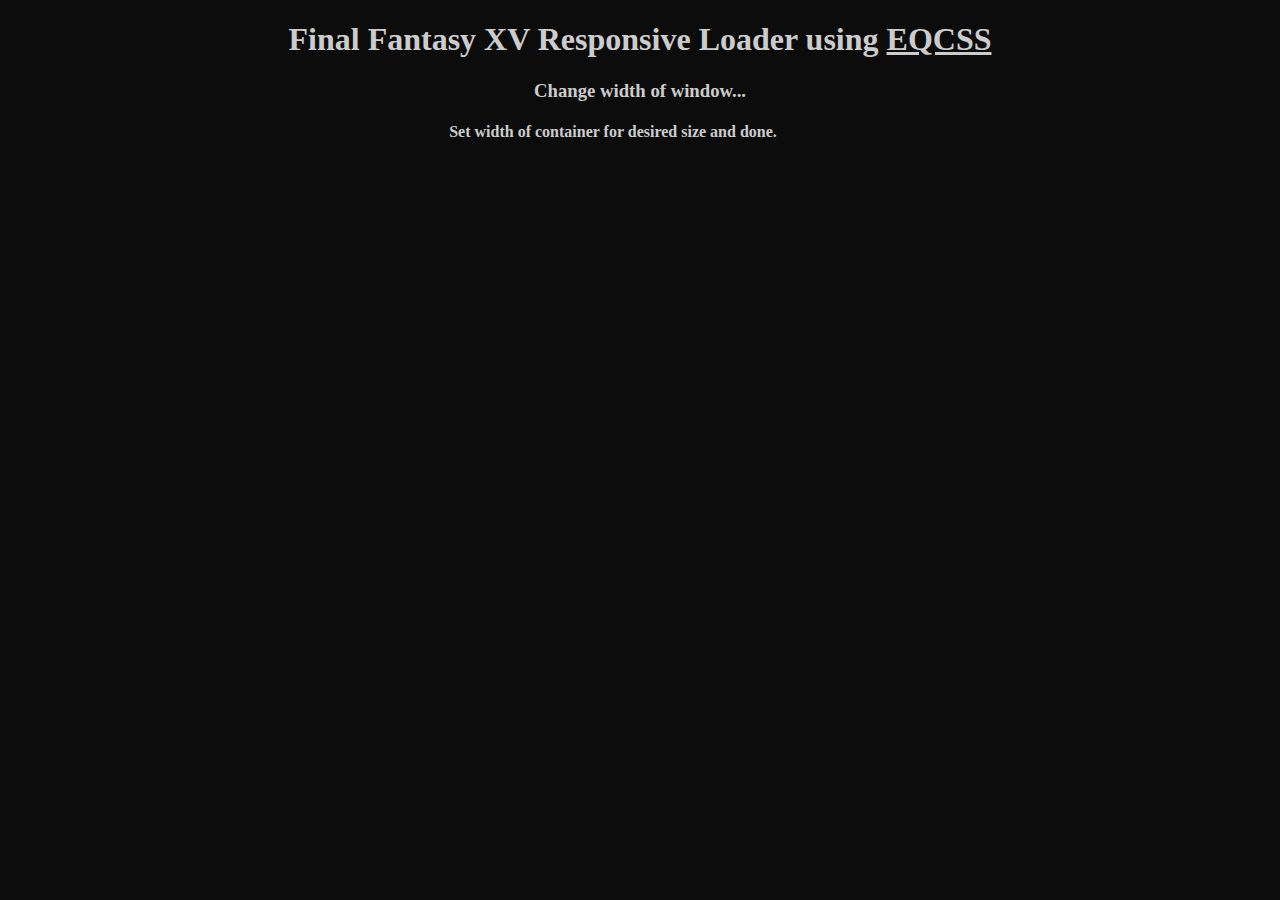
<file: wwwroot/preloader.html>
<!DOCTYPE html>
<html>
<head>
<link rel="stylesheet" href="preloader.css">
</head>

<body>
<h1>Final Fantasy XV Responsive Loader using <a href="http://elementqueries.com/">EQCSS</a></h1>
<h3>Change width of window...</h3>

<h4>Set width of container for desired size and done.
<div class="container small" style="width: 50px; display: inline-block;">
  <div class="center">
    <div class="circle One"></div>
    <div class="circle Two"></div>
    <div class="circle Three"></div>
    <div class="circle Four"></div>
    <div class="Expand"></div>
    <div class="Expand Two"></div>
    <div class="Expand Three"></div>
  </div>
</div>
</h4>

<div class="container">
  <div class="center">
    <div class="circle One"></div>
    <div class="circle Two"></div>
    <div class="circle Three"></div>
    <div class="circle Four"></div>
    <div class="Expand"></div>
    <div class="Expand Two"></div>
    <div class="Expand Three"></div>
  </div>
</div>

</body>
</file>
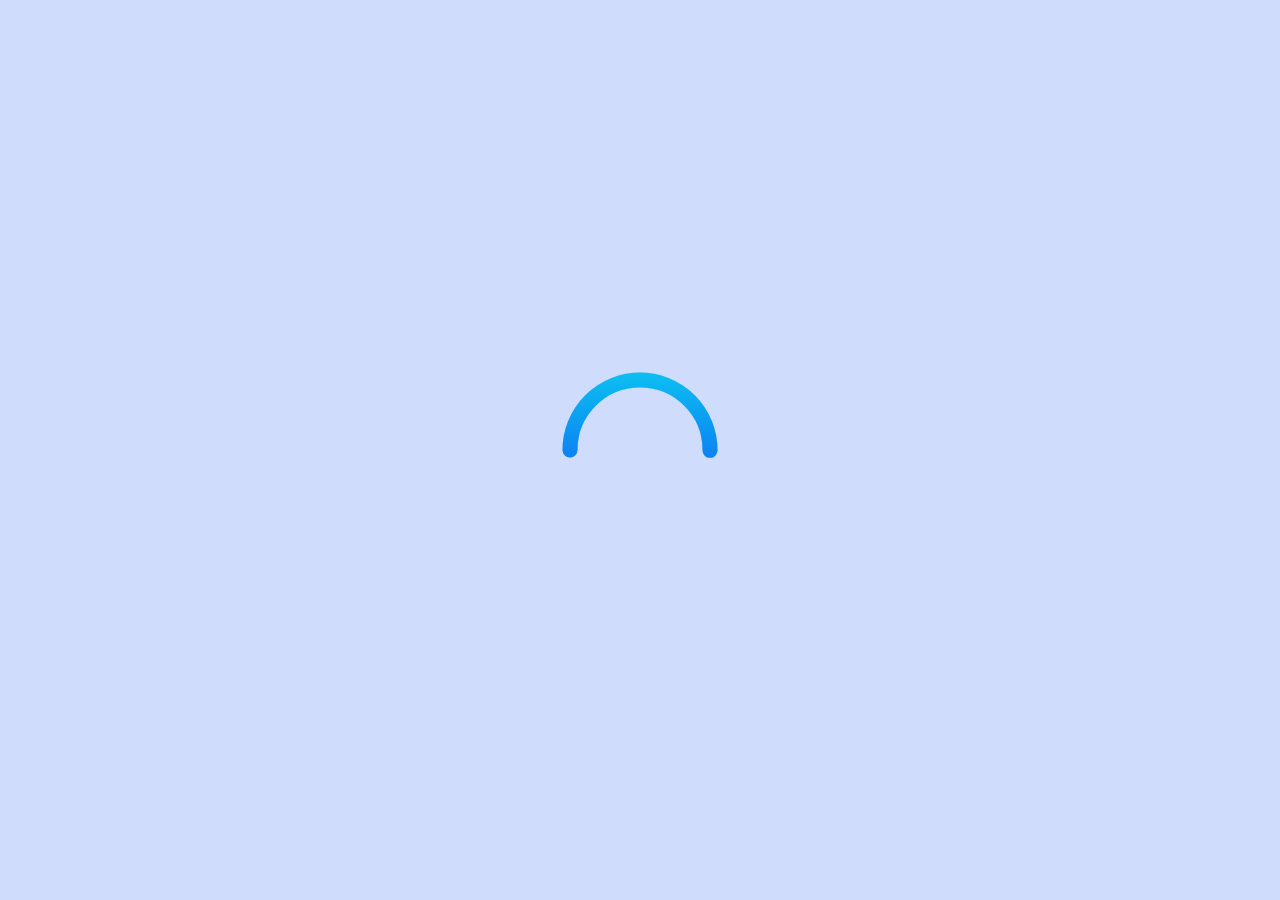
<file: wwwroot/smiley-preloader.html>
<!DOCTYPE html>
<html lang="en" >
<head>
  <meta charset="UTF-8">
  <title>Molim vas sacekajte</title>
  <meta name="viewport" content="width=device-width, initial-scale=1, viewport-fit=cover"><link rel="stylesheet" href="css/smiley-preloader.css">

</head>
<body>
<!-- partial:index.partial.html -->
<svg role="img" aria-label="Mouth and eyes come from 9:00 and rotate clockwise into position, right eye blinks, then all parts rotate and merge into 3:00" class="smiley" viewBox="0 0 128 128" width="128px" height="128px">
	<defs>
		<clipPath id="smiley-eyes">
			<circle class="smiley__eye1" cx="64" cy="64" r="8" transform="rotate(-40,64,64) translate(0,-56)" />
			<circle class="smiley__eye2" cx="64" cy="64" r="8" transform="rotate(40,64,64) translate(0,-56)" />
		</clipPath>
		<linearGradient id="smiley-grad" x1="0" y1="0" x2="0" y2="1">
			<stop offset="0%" stop-color="#000" />
			<stop offset="100%" stop-color="#fff" />
		</linearGradient>
		<mask id="smiley-mask">
			<rect x="0" y="0" width="128" height="128" fill="url(#smiley-grad)" />
		</mask>
	</defs>
	<g stroke-linecap="round" stroke-width="12" stroke-dasharray="175.93 351.86">
		<g>
			<rect fill="hsl(193,90%,50%)" width="128" height="64" clip-path="url(#smiley-eyes)" />
			<g fill="none" stroke="hsl(193,90%,50%)">
				<circle class="smiley__mouth1" cx="64" cy="64" r="56" transform="rotate(180,64,64)" />
				<circle class="smiley__mouth2" cx="64" cy="64" r="56" transform="rotate(0,64,64)" />
			</g>
		</g>
		<g mask="url(#smiley-mask)">
			<rect fill="hsl(223,90%,50%)" width="128" height="64" clip-path="url(#smiley-eyes)" />
			<g fill="none" stroke="hsl(223,90%,50%)">
				<circle class="smiley__mouth1" cx="64" cy="64" r="56" transform="rotate(180,64,64)" />
				<circle class="smiley__mouth2" cx="64" cy="64" r="56" transform="rotate(0,64,64)" />
			</g>
		</g>
	</g>
</svg>
<!-- partial -->
  
</body>
</html>
</file>
<file: wwwroot/preloader.css>
body{
  background-color: rgb(12,12,12);
  text-align: center;
  color: #ccc;
}
@element 'body'  and (min-width: 500px){
  body{
   font-size: 0.8ew;
  }
}
@element 'body'  and (max-width: 499px){
  body{
   font-size: 2ew;
  }
}
a{
  color:#ccc;
}
a:hover{
  color:blue;
}
.container.small{
  width: 50px;
  margin-bottom: -22px;
  display: inline-block;
}
.container{
  width: 30%;
  margin: 0 auto;
  position: relative;
}
@element '.container'{
  $this{
   height: 100ew;
  }
}
.center{
  position: absolute;
  left: 50%;
  top: 50%;
  height: 8%;
  width: 8%;
  background-color: #ccc;
  border-radius: 50%;
}
@element '.container'{
  $this .circle.One{
    border-left: 1.67ew solid #c6ddde;
    border-top: 1.67ew solid #c6ddde;
    border-right: 1.67ew solid #c6ddde;
    border-bottom: 1.67ew solid transparent;
  }
  $this .circle.Two{
    border-left: 5.01ew solid rgba(93, 197, 247,0.3);
    border-bottom: 5.01ew solid  rgba(93, 197, 247,0.3);
    border-right: 5.01ew solid  rgba(93, 197, 247,00.3);
    border-top: 5.01ew solid transparent;
  }
  $this .circle.Three{
    border-left: 1.67ew solid rgba(93, 197, 247,0.8);
    border-bottom: 1.67ew solid rgba(93, 197, 247,0.8);
    border-right: 1.67ew solid rgba(93, 197, 247,0.8);
    border-top: 1.67ew solid transparent;
  }
  $this .circle.Four{
    border-left: 1.67ew solid rgba(93, 197, 247,0.8);
    border-bottom: 1.67ew solid rgba(93, 197, 247,0.8);
    border-right: 1.67ew solid rgba(93, 197, 247,0.8);
    border-top: 1.67ew solid transparent;
  }
  $this .Expand{
    border: 0.36ew solid rgba(93, 197, 247,0.5);
  }
}
.circle{
  position: absolute;
  border-radius: 50%;
}
.circle.One{
  height: 500%;
  width: 500%;
  left: -220%;
  top: -220%;
  animation: Rotate 2s infinite linear
}

.circle.Two{
  height: 460%;
  width: 460%;
  left: -239%;
  top: -239%;
  animation: Rotate2 2s infinite linear
}
.circle.Three{
    height: 460%;
    width: 460%;
    left: -200%;
    top: -200%;
    animation: Rotate2 2s infinite linear;
}
.circle.Four{
    height: 540%;
    width: 540%;
    left: -240%;
    top: -240%;
    animation: Rotate2 2s infinite linear;
}
.Expand{
  position: absolute;
  border-radius: 50%;
  animation: Expand 1s infinite linear;
  left: -200%;
  top: -200%;
  height: 500%;
  width: 500%;
}
.Expand.Two{
  animation: Expand 1s 100ms infinite linear;
}
.Expand.Three{
  animation: Expand 1s 200ms infinite linear;
}
@keyframes Rotate{
  from{
    transform: rotate(0);
  }
  to{
    transform: rotate(360deg)
  }
}
@keyframes Rotate2{
  from{
    transform: rotate(360deg);
  }
  to{
    transform: rotate(0)
  }
}
@keyframes Expand{
  0%{
    transform: scale(1);
    opacity: 1;
  }
  25%{
    opacity: 1;
  }
  50%, 100%{
    transform: scale(2);
    opacity: 0;
  }
}
</file>
<file: wwwroot/css/smiley-preloader.css>
* {
	border: 0;
	box-sizing: border-box;
	margin: 0;
	padding: 0;
}
:root {
	--hue: 223;
	--bg: hsl(var(--hue),90%,90%);
	--fg: hsl(var(--hue),90%,10%);
	--trans-dur: 0.3s;
	font-size: calc(16px + (20 - 16) * (100vw - 320px) / (1280 - 320));
}
body {
	background-color: var(--bg);
	color: var(--fg);
	font: 1em/1.5 sans-serif;
	height: 100vh;
	display: grid;
	place-items: center;
	transition:
		background-color var(--trans-dur),
		color var(--trans-dur);
}
.smiley {
	width: 8em;
	height: 8em;
}
.smiley__eye1,
.smiley__eye2,
.smiley__mouth1,
.smiley__mouth2 {
	animation: eye1 3s ease-in-out infinite;
}
.smiley__eye1,
.smiley__eye2 {
	transform-origin: 64px 64px;
}
.smiley__eye2 {
	animation-name: eye2;
}
.smiley__mouth1 {
	animation-name: mouth1;
}
.smiley__mouth2 {
	animation-name: mouth2;
	visibility: hidden;
}

/* Dark theme */
@media (prefers-color-scheme: dark) {
	:root {
		--bg: hsl(var(--hue),90%,10%);
		--fg: hsl(var(--hue),90%,90%);
	}
}

/* Animations */
@keyframes eye1 {
	from {
		transform: rotate(-260deg) translate(0,-56px);
	}
	50%,
	60% {
		animation-timing-function: cubic-bezier(0.17,0,0.58,1);
		transform: rotate(-40deg) translate(0,-56px) scale(1);
	}
	to {
		transform: rotate(225deg) translate(0,-56px) scale(0.35);
	}
}
@keyframes eye2 {
	from {
		transform: rotate(-260deg) translate(0,-56px);
	}
	50% {
		transform: rotate(40deg) translate(0,-56px) rotate(-40deg) scale(1);
	}
	52.5% {
		transform: rotate(40deg) translate(0,-56px) rotate(-40deg) scale(1,0);
	}
	55%,
	70% {
		animation-timing-function: cubic-bezier(0,0,0.28,1);
		transform: rotate(40deg) translate(0,-56px) rotate(-40deg) scale(1);
	}
	to {
		transform: rotate(150deg) translate(0,-56px) scale(0.4);
	}
}
@keyframes eyeBlink {
	from,
	25%,
	75%,
	to {
		transform: scaleY(1);
	}
	50% {
		transform: scaleY(0);
	}
}
@keyframes mouth1 {
	from {
		animation-timing-function: ease-in;
		stroke-dasharray: 0 351.86;
		stroke-dashoffset: 0;
	}
	25% {
		animation-timing-function: ease-out;
		stroke-dasharray: 175.93 351.86;
		stroke-dashoffset: 0;
	}
	50% {
		animation-timing-function: steps(1,start);
		stroke-dasharray: 175.93 351.86;
		stroke-dashoffset: -175.93;
		visibility: visible;
	}
	75%,
	to {
		visibility: hidden;
	}
}
@keyframes mouth2 {
	from {
		animation-timing-function: steps(1,end);
		visibility: hidden;
	}
	50% {
		animation-timing-function: ease-in-out;
		visibility: visible;
		stroke-dashoffset: 0;
	}
	to {
		stroke-dashoffset: -351.86;
	}
}
</file>
